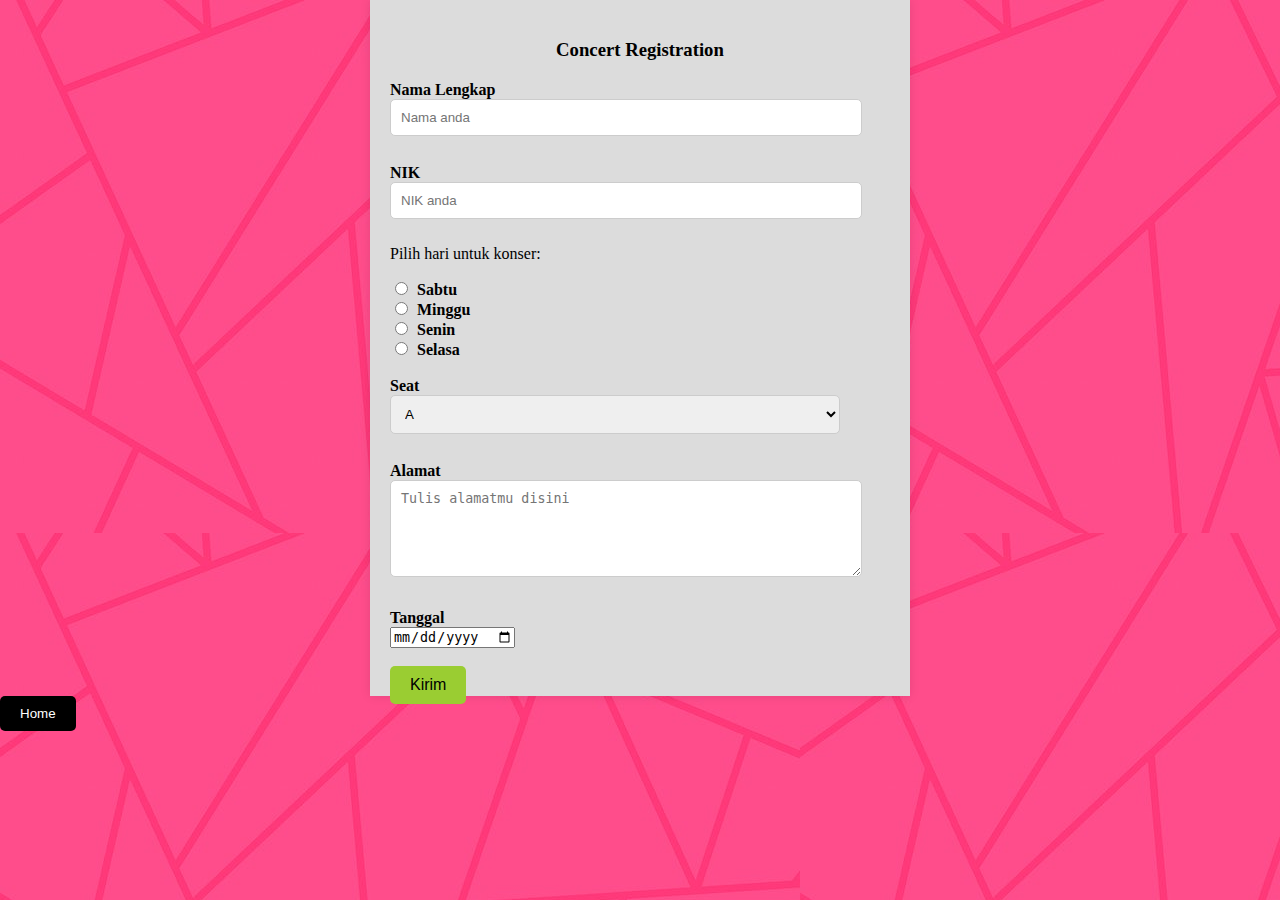
<file: form.html>
<!DOCTYPE html>
<html lang="en">

<head>
    <link href="https://fonts.googleapis.com/css2?family=Quicksand&display=swap" rel="stylesheet">
    <meta charset="UTF-8">
    <meta name="viewport" content="width=device-width, initial-scale=1.0">
    <link rel="stylesheet" href="form.css">
    <title>DOM Javascript</title>
</head>

<body>
    <div class="container">
        <div class="header">
            <h3>Concert Registration</h3>
        </div>
        <form action="">
            <label for="nama">Nama Lengkap</label><br>
            <input type="text" placeholder="Nama anda" id="nama"><br><br>
            <label for="nik">NIK</label><br>
            <input type="text" placeholder="NIK anda" id="nik"><br>
            <p>Pilih hari untuk konser:</p>
            <input type="radio" name="hari" id="Sabtu" value="Sabtu">
            <label for="Sabtu">Sabtu</label><br>
            <input type="radio" name="hari" id="Minggu" value="Minggu">
            <label for="Minggu">Minggu</label><br>
            <input type="radio" name="hari" id="Senin" value="Senin">
            <label for="Senin">Senin</label><br>
            <input type="radio" name="hari" id="Selasa" value="Selasa">
            <label for="Selasa">Selasa</label><br><br>
            <label for="Seat">Seat</label><br>
            <select id="Seat">
                <option value="A">A</option>
                <option value="B">B</option>
                <option value="C">C</option>
            </select><br><br>
            <label for="alamat">Alamat</label><br>
            <textarea placeholder="Tulis alamatmu disini" name="alamat" id="alamat" cols="30"
                rows="5"></textarea><br><br>
            <label for="tanggal">Tanggal</label><br>
            <input type="date" id="tanggal"><br><br>
            <button class="cool-button">Kirim</button>
        </form>
        
        
    </div>
    <button class="back"> <a href="index.html"> Home </a></button>
    <script src="script.js"></script>
</body>

</html>
</file>
<file: form.css>
body {
    font-family: 'Times New Roman', Times, serif;
    background-image: url("background.jpg");
    margin: 0;
    padding: 0;
}

.container {
    max-width: 500px;
    margin: auto;
    padding: 20px;
    background-color:#DCDCDC;
    box-shadow: 0px 0px 10px rgba(0, 0, 0, 0.1);
}

.header {
    text-align: center;
    margin-bottom: 20px;
}

form {
    margin-bottom: 10px;
}

label {
    font-weight: bold;
}

input[type="text"],
textarea,
select {
    width: 90%;
    padding: 10px;
    margin-bottom: 10px;
    border-radius: 5px;
    border: 1px solid #ccc;
}

input[type="radio"] {
    margin-right: 5px;
}

button[type="submit"] {
    background-color: #4CAF50;
    padding: 10px 20px;
    font-size: 16px;
    border-radius: 5px;
    border: none;
    cursor: pointer;
}

button[type="submit"]:hover {
    background-color: #45a049;
}
.cool-button {
    position: absolute;
    bottom: auto;
    padding: 10px 20px;
    font-size: 16px;
    text-align: center;
    text-decoration: none;
    background-color: yellowgreen;
    color: black;
    border-radius: 5px;
    border: none;
    transition: background-color 0.3s;
    cursor: pointer;
}

.cool-button:hover {
    background-color:#FFD700
}
.back,
a {
    float: left;
    background-color: black;
    color: white;
    text-decoration: none;
    padding: 5px 10px;
    border: none;
    border-radius: 5px;
    font-size: 16px;
}
</file>
